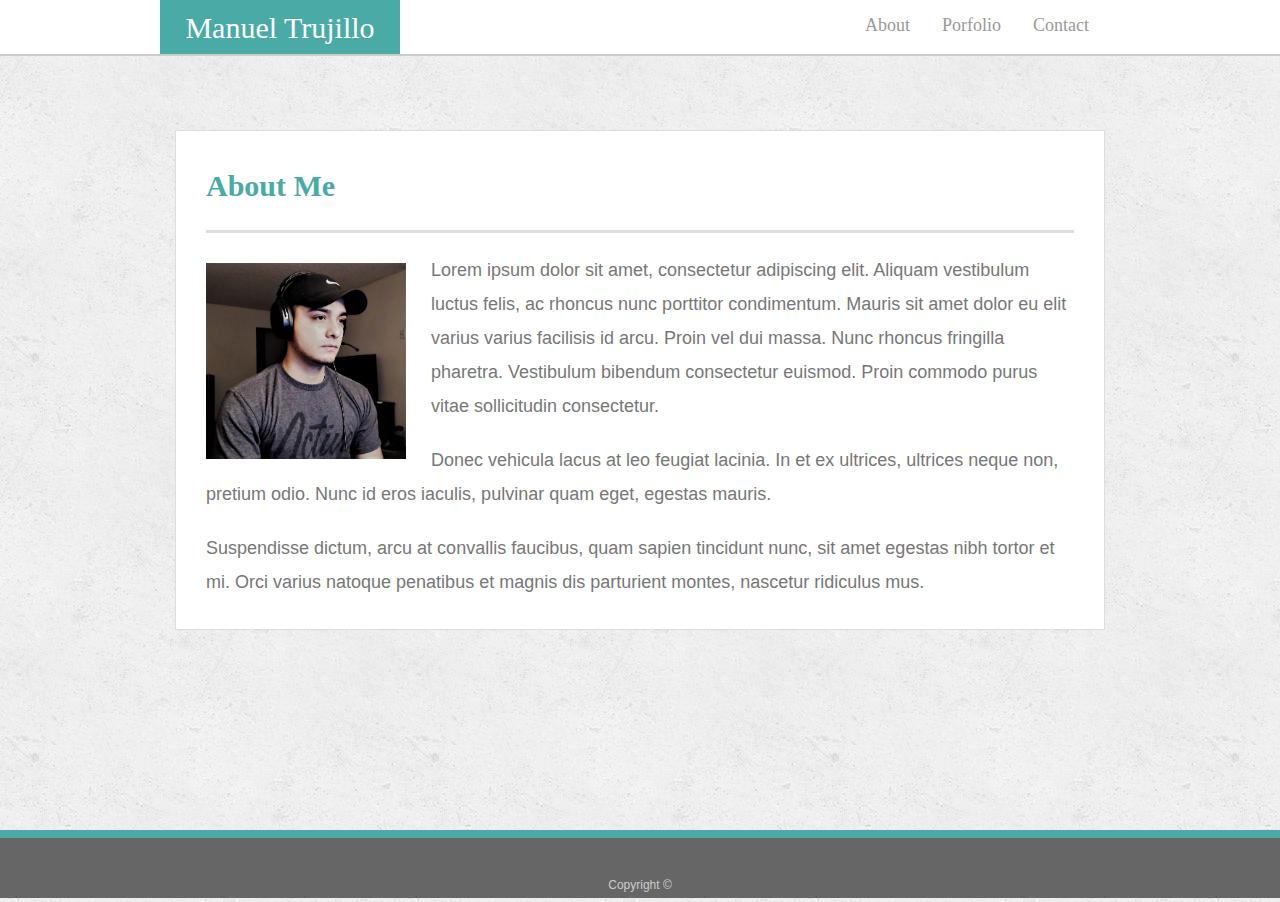
<file: index.html>
<!doctype html>
<html lang="en-us">

<head>
  <meta charset="UTF-8">
  <title>About | Your Name</title>
  <link rel="stylesheet" href="https://stackpath.bootstrapcdn.com/bootstrap/4.3.1/css/bootstrap.min.css" integrity="sha384-ggOyR0iXCbMQv3Xipma34MD+dH/1fQ784/j6cY/iJTQUOhcWr7x9JvoRxT2MZw1T" crossorigin="anonymous">
  <link rel="stylesheet" type="text/css" href="assets/css/style.css">
</head>

<body>

  <header id="masthead">
    <div class="container">
        <div class="row">
            <div class="col-sm-3 blue">
                <h4>Manuel Trujillo</h4>

            </div>
            <div class="col-sm-2">

            </div>
            <div class="col-sm-7">
                <ul class="nav justify-content-end">
                    <li class="nav-item">
                      <a class="nav-link active" href="index.html">About</a>
                    </li>
                    <li class="nav-item">
                      <a class="nav-link" href="portfolio.html">Porfolio</a>
                    </li>
                    <li class="nav-item">
                      <a class="nav-link" href="contact.html">Contact</a>
                    </li>
                  </ul>
                  


            </div>
        </div>
    
    </div>
  </header>

  <div id="main-container" class="container">
    <section class="main-section">
      <div class="row">
        <div class="col-sm-12">
      
          <h1>About Me</h1>
        </div>
    </div>
      <div class="row">
        <div class="col-sm">
          <img src="assets/images/Picture 9.jpg" class="auth-image" alt="Your Name">
        

      <p>Lorem ipsum dolor sit amet, consectetur adipiscing elit. Aliquam vestibulum luctus felis, ac rhoncus nunc porttitor condimentum. Mauris sit amet dolor eu elit varius varius facilisis id arcu. Proin vel dui massa. Nunc rhoncus fringilla pharetra. Vestibulum bibendum consectetur euismod. Proin commodo purus vitae sollicitudin consectetur.</p>

      <p>Donec vehicula lacus at leo feugiat lacinia. In et ex ultrices, ultrices neque non, pretium odio. Nunc id eros iaculis, pulvinar quam eget, egestas mauris.</p>

      <p>Suspendisse dictum, arcu at convallis faucibus, quam sapien tincidunt nunc, sit amet egestas nibh tortor et mi. Orci varius natoque penatibus et magnis dis parturient montes, nascetur ridiculus mus.</p>
    </div>
  </div>
    

    </section>

  </div>

  <footer>
    <div class="container">
      Copyright &copy; 
    </div>
  </footer>
</body>

</html>
</file>
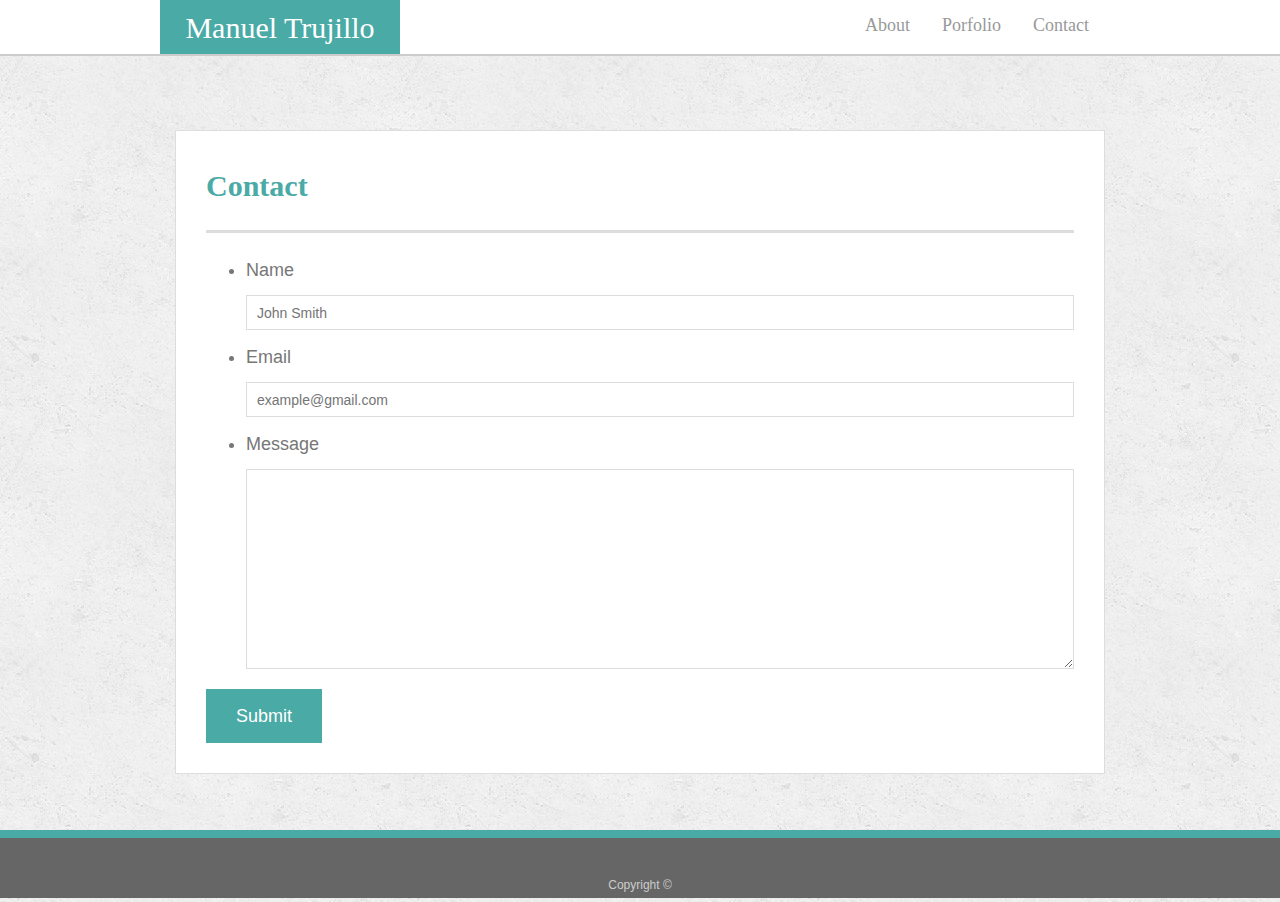
<file: contact.html>
<!doctype html>
<html lang="en-us">

<head>
  <meta charset="UTF-8">
  <title>Contact | Your Name</title>
  <link rel="stylesheet" href="https://stackpath.bootstrapcdn.com/bootstrap/4.3.1/css/bootstrap.min.css" integrity="sha384-ggOyR0iXCbMQv3Xipma34MD+dH/1fQ784/j6cY/iJTQUOhcWr7x9JvoRxT2MZw1T" crossorigin="anonymous">
  <link rel="stylesheet" type="text/css" href="assets/css/style.css">
</head>

<body>
    <header id="masthead">
        <div class="container">
            <div class="row">
                <div class="col-sm-3 blue">
                    <h4>Manuel Trujillo</h4>
    
                </div>
                <div class="col-sm-2">
    
                </div>
                <div class="col-sm-7">
                    <ul class="nav justify-content-end">
                        <li class="nav-item">
                          <a class="nav-link active" href="index.html">About</a>
                        </li>
                        <li class="nav-item">
                          <a class="nav-link" href="portfolio.html">Porfolio</a>
                        </li>
                        <li class="nav-item">
                          <a class="nav-link" href="contact.html">Contact</a>
                        </li>
                      </ul>
                      
    
    
                </div>
            </div>
        
        </div>
      </header>
    
  
  <div id="main-container" class="container">
    <section class="main-section">
        <div class="row">
          <div class="col-sm-12">
              <h1>Contact</h1>
            </div>    
        </div>

        <div class="row">
            <div class="col-sm-12 this1">
                <form id="contact-form">
                  <ul>
                    <li>

                      <label for="name">Name</label>
                      <input type="text" id="name" name="name" placeholder="John Smith" required="required">
                    </li>
                    <li>
                      <label for="email">Email</label>
                      <input type="email" id="email" name="email" placeholder="example@gmail.com" required="required">
                    </li>
                    <li>
                      <label for="message">Message</label>
                      <textarea id="message" name="message" required="required"></textarea>
                    </li>
                  </ul>
                  <input type="submit">
                </div>
                </form>
              </div>    
        </div>
    </section>

      </div>

  <footer>
    <div class="container">
      Copyright &copy; 
    </div>
  </footer>
</body>

</html>
</file>
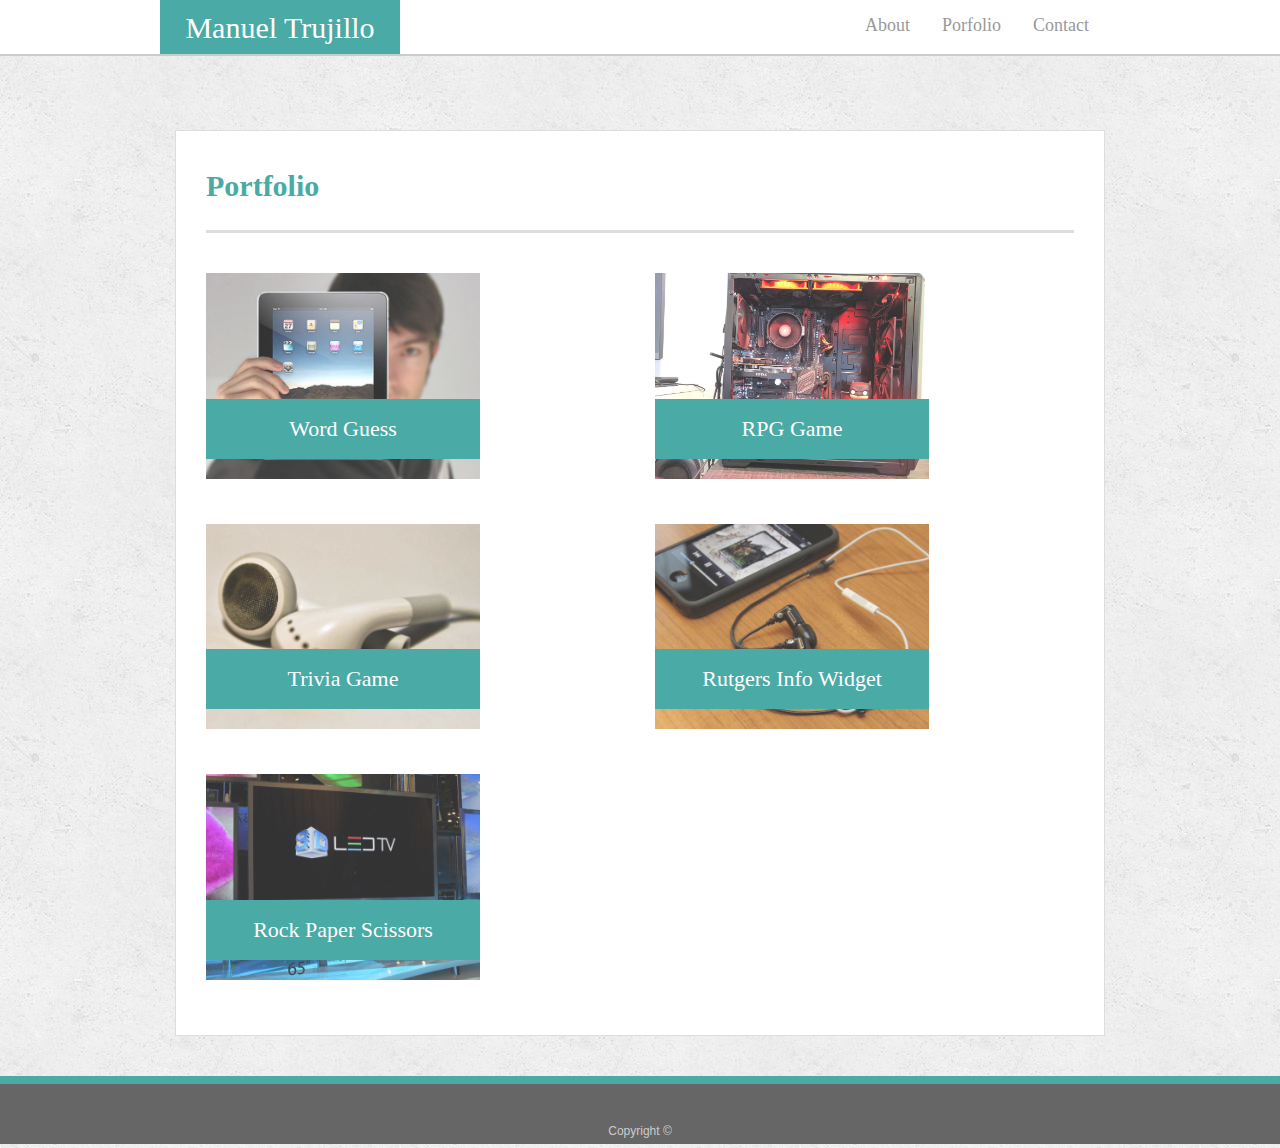
<file: portfolio.html>
<!doctype html>
<html lang="en-us">

<head>
  <meta charset="UTF-8">
  <title>Portfolio | Manuel Trujillo</title>
  <link rel="stylesheet" href="https://stackpath.bootstrapcdn.com/bootstrap/4.3.1/css/bootstrap.min.css" integrity="sha384-ggOyR0iXCbMQv3Xipma34MD+dH/1fQ784/j6cY/iJTQUOhcWr7x9JvoRxT2MZw1T" crossorigin="anonymous">
  <link rel="stylesheet" type="text/css" href="assets/css/style.css">
</head>

<body>

    <header id="masthead">
        <div class="container">
            <div class="row">
                <div class="col-sm-3 blue">
                    <h4>Manuel Trujillo</h4>
    
                </div>
                <div class="col-sm-2">
    
                </div>
                <div class="col-sm-7">
                    <ul class="nav justify-content-end">
                        <li class="nav-item">
                          <a class="nav-link active" href="index.html">About</a>
                        </li>
                        <li class="nav-item">
                          <a class="nav-link" href="portfolio.html">Porfolio</a>
                        </li>
                        <li class="nav-item">
                          <a class="nav-link" href="contact.html">Contact</a>
                        </li>
                      </ul>
                      
    
    
                </div>
            </div>
        
        </div>
      </header>
     

  <div id="main-container" class="container">
    <section class="main-section">
        <div class="row">
            <div class="col-sm-12">
              <h1>Portfolio</h1>
            </div>
        </div>
        
        <div class="row">
            <div class="col-sm-6">
                
                <div class="work">
                  <img src="assets/images/technics-q-c-640-480-1.jpg" alt="Word Guess">

                  <h3>Word Guess</h3>
                </div>

                <div class="work">
                    <img src="assets/images/technics-q-c-640-480-5.jpg" alt="Trivia Game">
                    <h3>Trivia Game</h3>
                  </div>
  
                  <div class="work">
                      <img src="assets/images/technics-q-c-640-480-9.jpg" alt="Rock Paper Scissors">
                      <h3>Rock Paper Scissors</h3>
                  </div>

                
                
            </div> 

            <div class="col-sm-6">
               

                <div class="work">
                    <img src="assets/images/computer2.jpg" alt="RPG Game">
                    <h3>RPG Game</h3>
                  </div>
  
                  <div class="work">
                    <img src="assets/images/technics-q-c-640-480-7.jpg" alt="Rutgers Info Widget">
                    <h3>Rutgers Info Widget</h3>
                  </div>




                
            </div>
            
            




        </div>
    </section>

  </div>

  <footer>
    <div class="container">
      Copyright &copy;
    </div>
  </footer>
</body>

</html>
</file>
<file: assets/css/style.css>
body {
    font-family: Arial, "Helvetica Neue", Helvetica, sans-serif;
    font-size: 18px;
    line-height: 34px;
    color: #777777;
    background: url("../images/concrete_seamless.png");
  }
  
  * {
    box-sizing: border-box;
  }

  
  /* general */
  
  .container {
    width: 100%;
    max-width: 960px;
    margin: 0 auto;
    clear: both;
  }
  

  
  h1,
  h2,
  h3,
  p {
    margin-bottom: 20px;
  }
  
  p:last-child {
    margin-bottom: 0;
  }
  
  h1,
  h2,
  h3 {
    font-family: Georgia, Times, "Times New Roman", serif;
    font-weight: 700;
    color: #4aaaa5;
  }
  
  h1 {
    padding-bottom: 20px;
    font-size: 30px;
    line-height: 49px;
    border-bottom: 3px solid #dddddd;
  }
  
  h2,
  h3 {
    font-size: 22px;
  }
  
  /* header */
  
  #masthead {
    position: fixed;
    z-index: 99;
    width: 100%;
    margin: 0 0 30px;
    overflow: auto;
    color: #ffffff;
    background: #ffffff;
    border-bottom: 2px solid #cccccc;
  }
  
  #logo {
    float: left;
    width: 250px;
    height: 90px;
    font-family: Georgia, Times, "Times New Roman", serif;
    font-size: 30px;
    font-weight: 700;
    line-height: 90px;
    color: #ffffff;
    text-align: center;
    text-decoration: none;
    background: #4aaaa5;
  }
  
  nav {
    float: right;
    margin-top: 25px;
  }
  
  nav a {
    display: inline-block;
    padding-left: 15px;
    margin-left: 15px;
    line-height: 18px;
    color: #999;
    text-decoration: none;
    border-left: 1px solid #efefef;
  }
  
  nav a:first-child {
    border-left: 0 none;
  }
  
  /* footer */
  
  footer {
    padding: 30px 0;
    clear: both;
    font-size: 12px;
    color: #ffffff;
    color: #cccccc;
    text-align: center;
    background: #666666;
    border-top: 8px solid #4aaaa5;
    height: 50px;
  }
  
  h3, h2 {
    padding-bottom: 20px;
    margin-bottom: 15px;
    line-height: 22px;
    border-bottom: 2px solid #eeeeee;
  }
  
  /* main */
  
  #main-container {
    padding-top: 130px;
    min-height: calc(100vh - 70px);
  }
  
  .main-section {
    float: left;
    width: 100%;
    max-width: 960px;
    padding: 30px;
    margin: 0 0 40px;
    background: #ffffff;
    border: 1px solid #dddddd;
  }
  
  /* portfolio page */
  
  .work {
    position: relative;
    float: left;
    width: 274px;
    margin: 20px 0 25px;
    overflow: auto;
  }
  
  .work:nth-child(even) {
    margin-right: 40px;
  }
  
  .work img {
    width: 100%;
    border: 0 none;
    opacity: 0.8;
  }
  
  .work h3 {
    position: absolute;
    bottom: 20px;
    width: 100%;
    padding: 15px;
    margin-bottom: 0;
    font-weight: 300;
    line-height: 30px;
    color: #ffffff;
    text-align: center;
    background: #4aaaa5;
    border-bottom: 0;
  }
  
  .auth-image {
    float: left;
    width: 200px;
    height: auto;
    margin-top: 10px;
    margin-right: 25px;
  }
  
  /* contact page */
  
  #contact-form ul {
    margin-bottom: 20px;
  }
  
  #contact-form li {
    margin-bottom: 10px;
  }
  
  label,
  input[type=text],
  input[type=email],
  textarea {
    display: block;
    width: 100%;
  }
  
  input[type=text],
  input[type=email],
  textarea {
    height: 35px;
    padding: 0 10px;
    font-size: 14px;
    border: 1px solid #dddddd;
  }
  
  textarea {
    height: 200px;
  }
  
  input[type=submit] {
    padding: 10px 30px;
    font-size: 18px;
    color: #ffffff;
    cursor: pointer;
    background: #4aaaa5;
    border: 0 none;
  }
  @media screen and (max-width: 768px) {

    body{
      background-color:#333;
    }
    .wrapper {
      width: 600px;
    }
  }
  .blue{
    background-color: #4aaaa5;
    color: #ffffff;
    text-align: center;
  }
  h4{
    margin-top: 10px;
    font-size: 30px;
    
    
    font-family: Georgia, Times, "Times New Roman", serif;
  }
  .nav-link{
    color: #999;
    font-family: Georgia, Times, "Times New Roman", serif;
  }
  }
  .this1{
    font-family: Georgia, Times, "Times New Roman", serif;
  }
</file>
